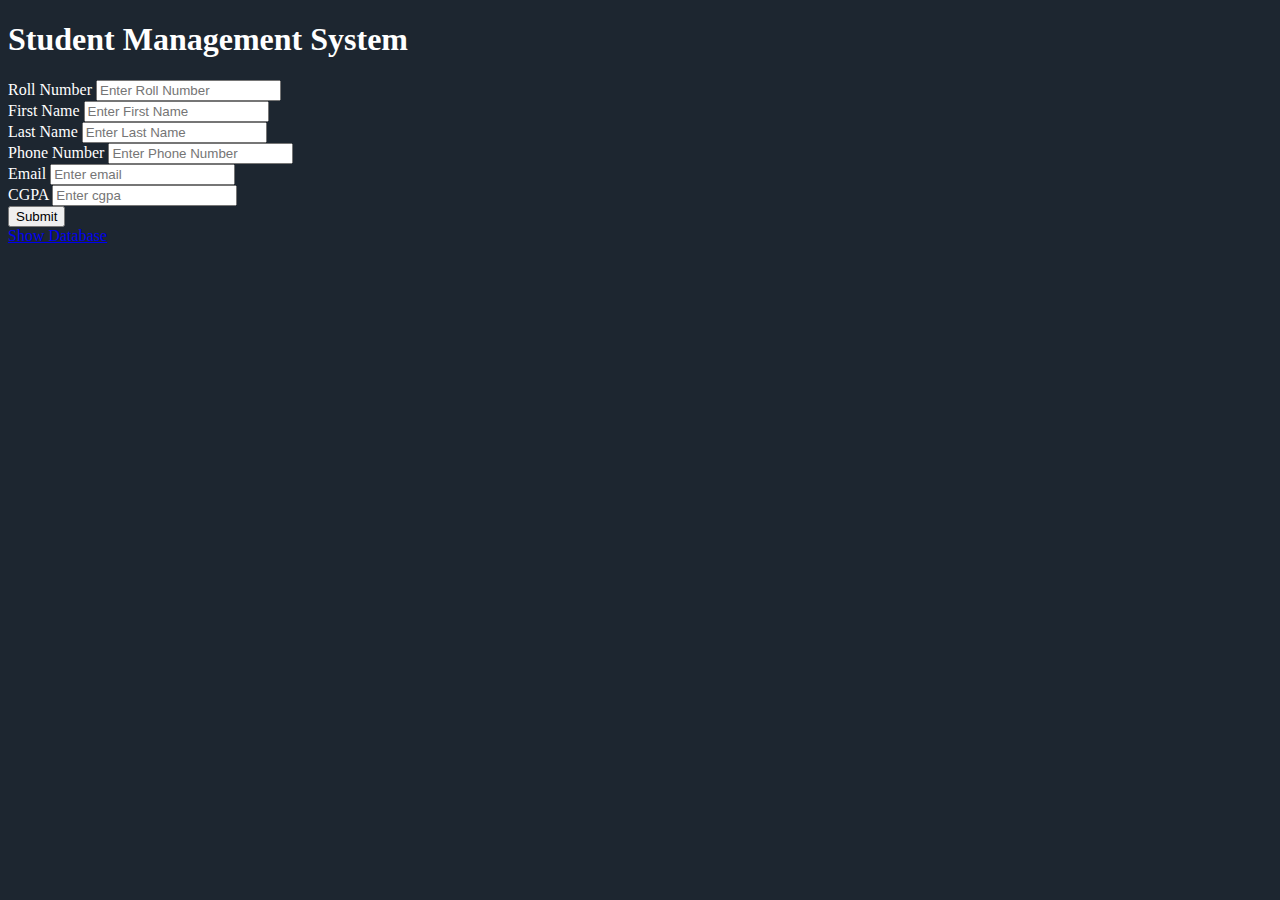
<file: index.html>
<!DOCTYPE html>
<html lang="en">
  <head>
    <meta charset="UTF-8" />
    <meta http-equiv="X-UA-Compatible" content="IE-edge" />
    <meta name="viewport" content="width=device-width, initial-scale=1.0" />
    <link
      href="https://cdn.jsdelivr.net/npm/bootstrap@5.3.2/dist/css/bootstrap.min.css"
      rel="stylesheet"
      integrity="sha384-T3c6CoIi6uLrA9TneNEoa7RxnatzjcDSCmG1MXxSR1GAsXEV/Dwwykc2MPK8M2HN"
      crossorigin="anonymous"
    />
    <link rel="stylesheet" href="./style.css" />
    <title>Student Management System</title>
  </head>
  <body>
    <div class="container mt-5">
      <div class="text-center">
        <h1 class="display-5 mb-5">
          <strong>Student Management System</strong>
        </h1>
      </div>
      <div class="main row justify-content-center">
        <form
          id="student-form"
          class="row justify-content-center mb-4"
          autocomplete="off"
        >
          <div class="col-10 mb-3">
            <label for="rollNumber">Roll Number</label>
            <input
              class="form-control"
              id="rollNumber"
              type="text"
              placeholder="Enter Roll Number"
              onchange="rollNumberAlert(this.value)"
              required
            />
          </div>
          <div class="col-9 alert" id="alertRollNumber">
            <span
              class="closebtn"
              onclick="this.parentElement.style.display='none'"
              >&times;</span
            >
            <strong>Warning!</strong>
            <span id="rollNumberAlert"></span>
          </div>

          <div class="col-10 mb-3">
            <label for="firstName">First Name</label>
            <input
              class="form-control"
              id="firstName"
              type="text"
              placeholder="Enter First Name"
              onchange="firstNameAlert(this.value)"
              required
            />
          </div>
          <div class="col-9 alert" id="alertFirstName">
            <span
              class="closebtn"
              onclick="this.parentElement.style.display='none';"
              >&times;</span
            >
            <strong >Warning!</strong>
            <span id="firstNameAlert"></span>
          </div>

          <div class="col-10 mb-3">
            <label for="lastName">Last Name</label>
            <input
              class="form-control"
              id="lastName"
              type="text"
              placeholder="Enter Last Name"
              onchange="lastNameAlert(this.value)"
              required
            />
          </div>
          <div class="col-9 alert" id="alertLastName">
            <span
              class="closebtn"
              onclick="this.parentElement.style.display='none';"
              >&times;</span
            >
            <strong>Warning!</strong>
            <span id="lastNameAlert"></span>
          </div>

          <div class="col-10 mb-3">
            <label for="phoneNumber">Phone Number</label>
            <input
              class="form-control"
              id="phoneNumber"
              type="text"
              placeholder="Enter Phone Number"
              onchange="phoneNumberAlert(this.value)"
              required
            />
          </div>
          <div class="col-9 alert" id="alertPhoneNumber">
            <span
              class="closebtn"
              onclick="this.parentElement.style.display='none';"
              >&times;</span
            >
            <strong >Warning!</strong>
            <span id="phoneNumberAlert"></span>
          </div>

          <div class="col-10 mb-3">
            <label for="email">Email</label>
            <input
              class="form-control"
              id="email"
              type="text"
              placeholder="Enter email"
              onchange="emailAlert(this.value)"
              required
            />
          </div>
          <div class="col-9 alert" id="alertEmail">
            <span
              class="closebtn"
              onclick="this.parentElement.style.display='none';"
              >&times;</span
            >
            <strong >Warning!</strong>
            <span id="emailAlert"></span>
          </div>

          <div class="col-10 mb-3">
            <label for="cgpa">CGPA</label>
            <input
              class="form-control"
              id="cgpa"
              type="text"
              placeholder="Enter cgpa"
              onchange="cgpaAlert(this.value)"
              required
            />
          </div>
          <div class="col-9 alert" id="alertCgpa">
            <span
              class="closebtn"
              onclick="this.parentElement.style.display='none';"
              >&times;</span
            >
            <strong >Warning!</strong>
            <span id="cgpaAlert"></span>
          </div>

          <div class="col-8">
            <button
              class="btn btn-success add-btn"
              type="submit"
            >Submit</button>
          </div>

          <div class="col-2">
            <a href="./database.html" class="btn btn-primary">Show Database</a>
          </div>
        </form>
      </div>
    </div>

    <script src="./script.js"></script>
  </body>
</html>
</file>
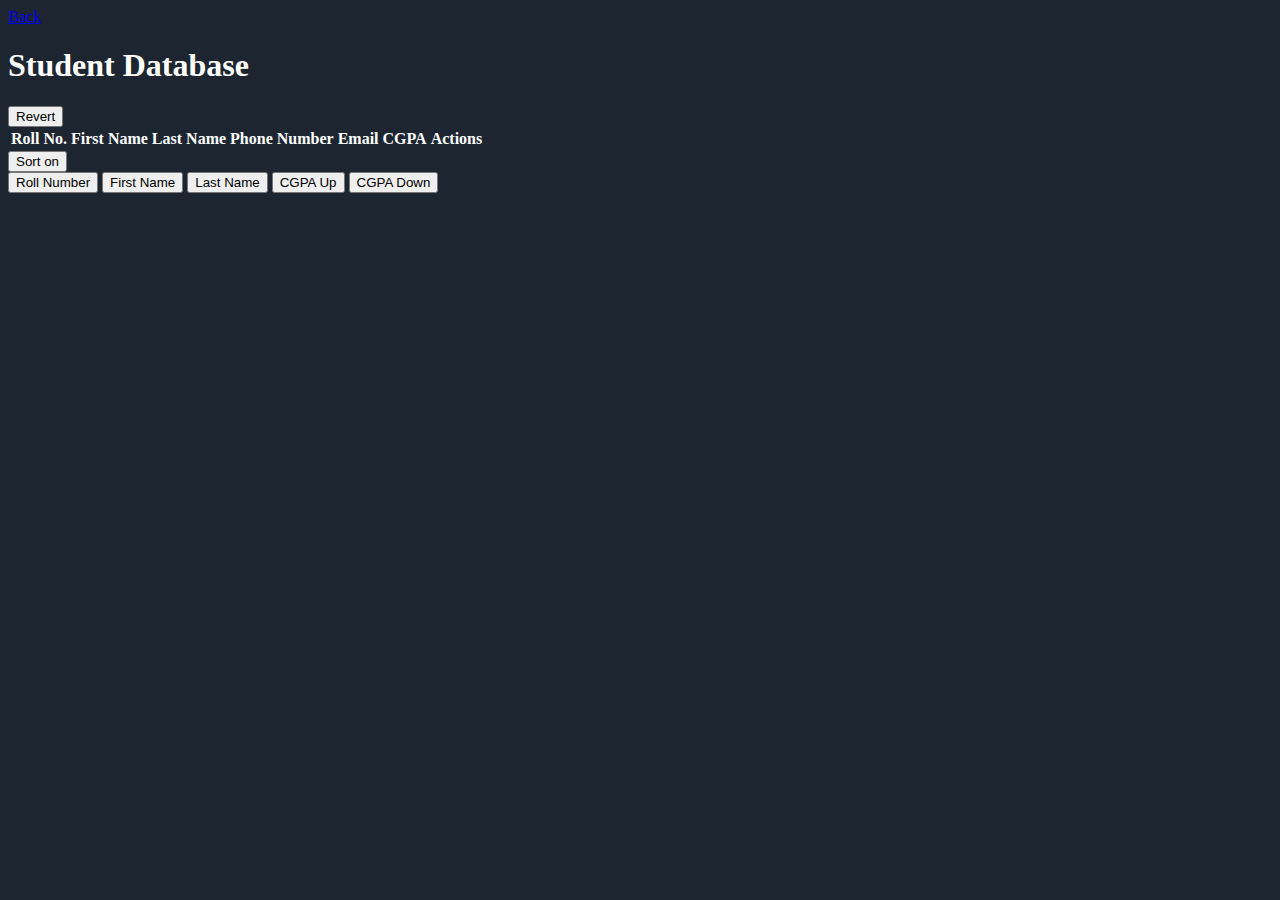
<file: database.html>
<!DOCTYPE html>
<html lang="en">
  <head>
    <meta charset="UTF-8" />
    <meta http-equiv="X-UA-Compatible" content="IE-edge" />
    <meta name="viewport" content="width=device-width, initial-scale=1.0" />
    <link
      href="https://cdn.jsdelivr.net/npm/bootstrap@5.3.2/dist/css/bootstrap.min.css"
      rel="stylesheet"
      integrity="sha384-T3c6CoIi6uLrA9TneNEoa7RxnatzjcDSCmG1MXxSR1GAsXEV/Dwwykc2MPK8M2HN"
      crossorigin="anonymous"
    />
    <link rel="stylesheet" href="./style.css" />
    <title>Database</title>
  </head>
  <body>
    <div class="container mt-5">
      <div>
        <a class="btn btn-secondary" href="./index.html">Back</a>
      </div>
      <div class="text-center">
        <h1 class="display-5 mb-5"><strong>Student Database</strong></h1>
      </div>
      <div>
        <button id="revert" class="btn btn-warning mb-3">Revert</button>
      </div>
      <div class="main row justify-content-center">
        <div class="col-12 mt-5">
          <table class="table table-striped table-dark">
            <thead>
              <th>Roll No.</th>
              <th>First Name</th>
              <th>Last Name</th>
              <th>Phone Number</th>
              <th>Email</th>
              <th>CGPA</th>
              <th>Actions</th>
            </thead>
            <tbody id="student-info"></tbody>
          </table>
        </div>
      </div>
      <div class="dropdown">
        <button
        class="btn btn-primary dropdown-toggle"
        type="button"
        id="dropdownMenu2"
        data-bs-toggle="dropdown"
        aria-haspopup="true"
        aria-expanded="false"
        >
        Sort on
        </button>
        <div class="dropdown-menu" aria-labelledby="dropdownMenu2">
            <button id="sortRnumber" class="dropdown-item" type="button">Roll Number</button>
            <button id="sortFname" class="dropdown-item" type="button">First Name</button>
            <button id="sortLname" class="dropdown-item" type="button">Last Name</button>
            <button id="sortCgpaUp" class="dropdown-item" type="button">CGPA Up</button>
            <button id="sortCgpaDown" class="dropdown-item" type="button">CGPA Down</button>
        </div>
      </div>
    </div>
    <script
      src="https://cdn.jsdelivr.net/npm/@popperjs/core@2.9.2/dist/umd/popper.min.js"
      integrity="sha384-IQsoLXl5PILFhosVNubq5LC7Qb9DXgDA9i+tQ8Zj3iwWAwPtgFTxbJ8NT4GN1R8p"
      crossorigin="anonymous"
    ></script>
    <script
      src="https://cdn.jsdelivr.net/npm/bootstrap@5.0.2/dist/js/bootstrap.min.js"
      integrity="sha384-cVKIPhGWiC2Al4u+LWgxfKTRIcfu0JTxR+EQDz/bgldoEyl4H0zUF0QKbrJ0EcQF"
      crossorigin="anonymous"
    ></script>
    <script src="./database.js"></script>
  </body>
</html>
</file>
<file: style.css>
body{
  color: white;
  background-color: #1d2630;
}

.alert {
  padding: 5px;
  background-color:/*#ff9800*/ #f44336; 
  color: white;
  margin-bottom: 15px;
  
}

/* The close button */
.closebtn {
  margin-left: 15px;
  color: white;
  font-weight: bold;
  float: right;
  font-size: 22px;
  line-height: 20px;
  cursor: pointer;
  transition: 0.3s;
}

/* When moving the mouse over the close button */
.closebtn:hover {
  color: black;
}

#alertRollNumber{
  display:none;
}

#alertFirstName{
  display: none;
}

#alertLastName{
  display: none;
}

#alertPhoneNumber{
  display: none;
}

#alertEmail{
  display: none;
}

#alertCgpa{
  display: none;
}

.pop-success{
  color: #155724;
  background-color: #d4edda;
  border-color: #c3e6cb;
}

.pop-danger{
  color: #721c24;
  background-color: #f8d7da;
  border-color: #f5c6cb;
}

.pop-revert{
  color: #856404;
  background-color: #fff3cd;
  border-color: #ffeeba;
}

.pop-sort{
  color: #004085;
  background-color: #cce5ff;
  border-color: #b8daff;
}

.pop{
  position: relative;
  padding: 0.75rem 1.25rem;
  margin-bottom: 1rem;
  border: 1px solid transparent;
  border-radius: 0.25rem;
}
</file>
